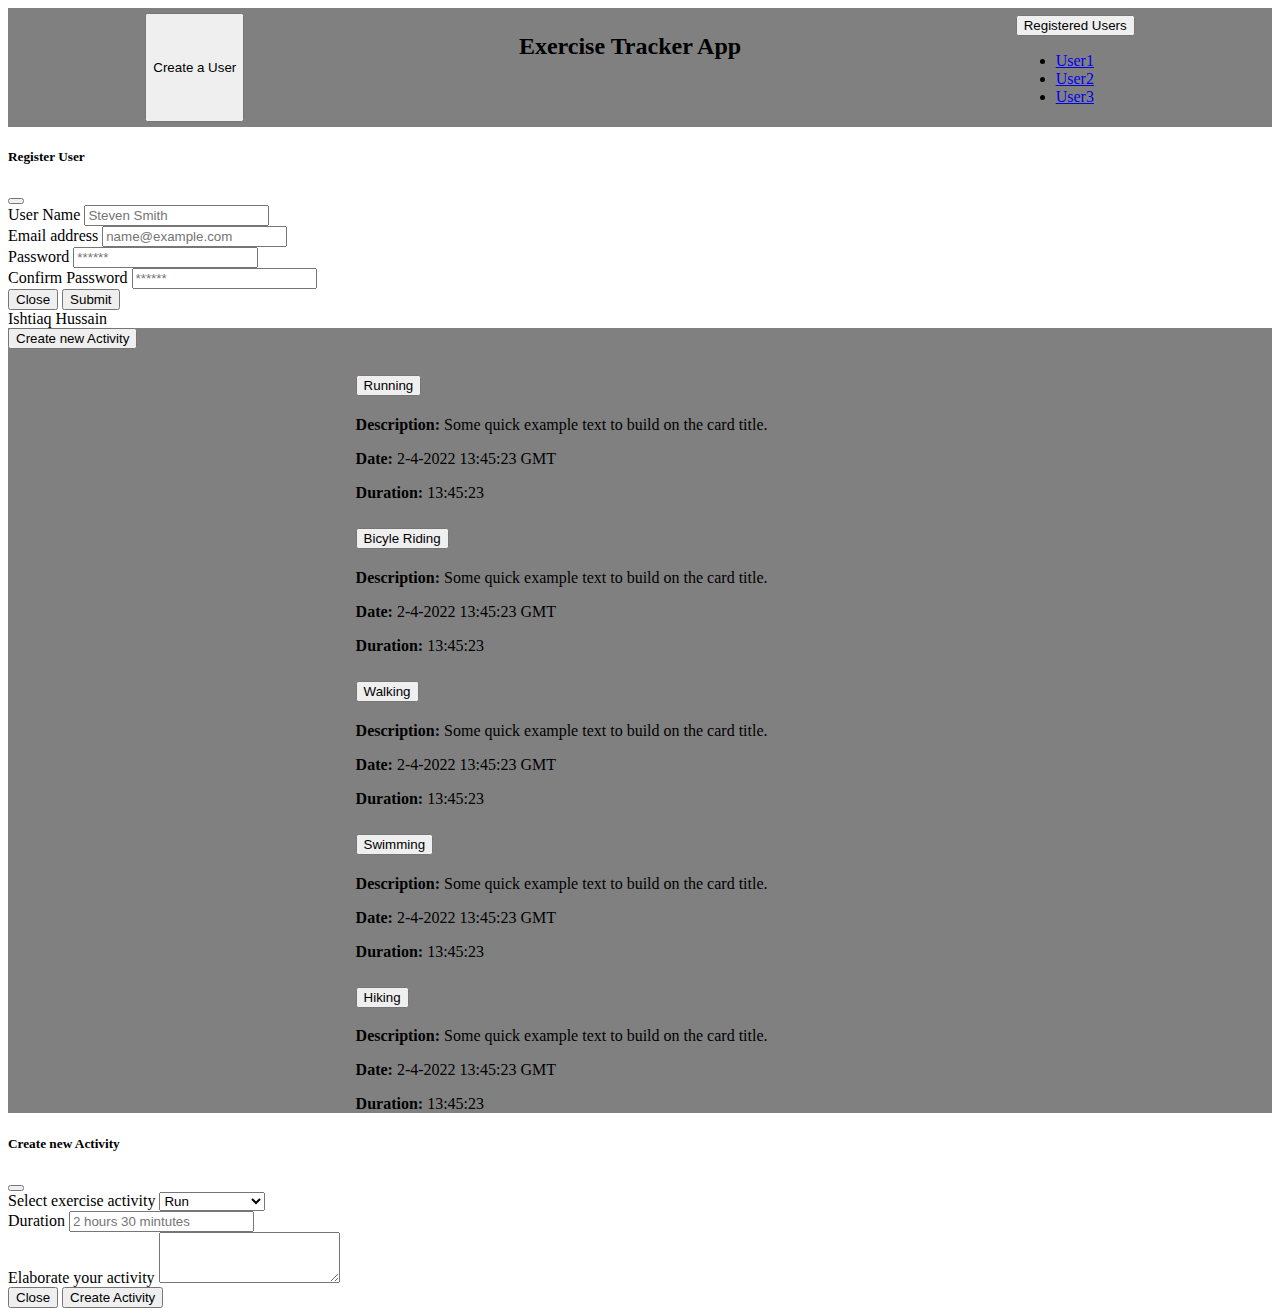
<file: Task 2/index.html>
<!DOCTYPE html>
<html lang="en">
<head>
    <meta charset="UTF-8">
    <meta http-equiv="X-UA-Compatible" content="IE=edge">
    <meta name="viewport" content="width=device-width, initial-scale=1.0">
    <link href="https://cdn.jsdelivr.net/npm/bootstrap@5.2.3/dist/css/bootstrap.min.css" rel="stylesheet" integrity="sha384-rbsA2VBKQhggwzxH7pPCaAqO46MgnOM80zW1RWuH61DGLwZJEdK2Kadq2F9CUG65" crossorigin="anonymous">
    <link rel="stylesheet" href="./Styles.css">
    <title>Activity Tracker</title>

</head>
<body>
    <div Class="Navbar">
        <button type="button" Class="btn btn-dark" data-bs-toggle="modal" data-bs-target="#registerUser">Create a User</button>
        <div class="text-light bg-dark px-5"><h2>Exercise Tracker App</h2></div>
        <div Class="dropdown">
            <button Class="btn btn-dark dropdown-toggle" type="button" data-bs-toggle="dropdown" aria-expanded="false">
                Registered Users
            </button>
            <ul Class="dropdown-menu">
                <li><a Class="dropdown-item" href="#">User1</a></li>
                <li><a Class="dropdown-item" href="#">User2</a></li>
                <li><a Class="dropdown-item" href="#">User3</a></li>
            </ul>
        </div>
    </div>
   

    <div class="modal fade" id="registerUser" tabindex="-1" aria-labelledby="exampleModalLabel" aria-hidden="true">
        <div class="modal-dialog">
            <div class="modal-content">
                <div class="modal-header">
                    <h5 class="modal-title" id="exampleModalLabel">Register User</h5>
                    <button type="button" class="btn-close" data-bs-dismiss="modal" aria-label="Close"></button>
                </div>
                <div class="modal-body">
                    <form action="">
                        <div class="mb-3">
                            <label for="exampleFormControlInput1" class="form-label">User Name</label>
                            <input type="text" class="form-control" id="exampleFormControlInput1" name='name' placeholder="Steven Smith" />
                        </div>
                        <div class="mb-3">
                            <label for="exampleFormControlInput1" class="form-label">Email address</label>
                            <input type="email" class="form-control" id="exampleFormControlInput1" name='email' placeholder="name@example.com" />
                        </div>
                        <div class="mb-3">
                            <label for="exampleFormControlInput1" class="form-label">Password</label>
                            <input type="password" class="form-control" id="exampleFormControlInput1" name='password' placeholder="******" />
                        </div>
                        <div class="mb-3">
                            <label for="exampleFormControlInput1" class="form-label">Confirm Password</label>
                            <input type="password" class="form-control" id="exampleFormControlInput1" name='cpassword' placeholder="******" />
                        </div>
                        <div class="modal-footer">
                            <button type="button" class="btn btn-secondary" data-bs-dismiss="modal">Close</button>
                            <button type="submit" class="btn btn-primary">Submit</button>
                        </div>
                    </form>
                </div>
            </div>
        </div>
    </div>

    <div Class="container d-flex flex-column justify-content-center align-items-center mt-5">
        <div Class="userName fs-2 fw-bold">Ishtiaq Hussain</div>
        <div Class="activityBody container-fluid text-center mt-5 bg-light">
            <button type="button" Class="btn btn-outline-dark my-2" data-bs-toggle="modal"  data-bs-target="#activityCreation">Create new Activity</button>
            <div Class="activityForm mt-4" style="max-width : 45%; margin: auto;">
                <div Class="accordion" id="accordionExample">
                    <div Class="accordion-item" style="background-color: grey;">
                        <h2 Class="accordion-header" id="headingOne">
                            <button Class="accordion-button" type="button" data-bs-toggle="collapse" data-bs-target="#collapseOne" aria-expanded="true" aria-controls="collapseOne">
                                Running
                            </button>
                        </h2>
                        <div id="collapseOne" Class="accordion-collapse collapse show" aria-labelledby="headingOne" data-bs-parent="#accordionExample">

                            <div Class="accordion-body d-flex flex-column justify-content-start align-items-start">
                                <p><strong>Description: </strong>Some quick example text to build on the card title.</p>
                                <p><strong>Date: </strong>2-4-2022 13:45:23 GMT</p>
                                <p><strong>Duration: </strong>13:45:23</p>
                            </div>

                        </div>
                    </div>
                 
                    <div Class="accordion-item" style= "background-color: grey">
                        <h2 Class="accordion-header" id="headingTwo">
                            <button Class="accordion-button collapsed" type="button" data-bs-toggle="collapse" data-bs-target="#collapseTwo" aria-expanded="false" aria-controls="collapseTwo" data-bs-target="#activityCreation">
                                Bicyle Riding
                            </button>
                        </h2>
                        <div id="collapseTwo" Class="accordion-collapse collapse" aria-labelledby="headingTwo" data-bs-parent="#accordionExample">
                            <div Class="accordion-body d-flex flex-column justify-content-start align-items-start">
                                <p><strong>Description: </strong>Some quick example text to build on the card title.</p>
                                <p><strong>Date: </strong>2-4-2022 13:45:23 GMT</p>
                                <p><strong>Duration: </strong>13:45:23</p>
                            </div>
                        </div>
                    </div>
         
                    <div Class="accordion-item" style="background-color: grey">
                        <h2 Class="accordion-header" id="headingThree">
                            <button Class="accordion-button collapsed" type="button" data-bs-toggle="collapse" data-bs-target="#collapseThree" aria-expanded="false" aria-controls="collapseThree">
                                Walking
                            </button>
                        </h2>
                        <div id="collapseThree" Class="accordion-collapse collapse" aria-labelledby="headingThree" data-bs-parent="#accordionExample">
                            <div Class="accordion-body d-flex flex-column justify-content-start align-items-start">
                                <p><strong>Description: </strong>Some quick example text to build on the card title.</p>
                                <p><strong>Date: </strong>2-4-2022 13:45:23 GMT</p>
                                <p><strong>Duration: </strong>13:45:23</p>
                            </div>
                        </div>
                    </div>
                
                    <div Class="accordion-item" style="background-color: grey">
                        <h2 Class="accordion-header" id="headingFour">
                            <button Class="accordion-button collapsed" type="button" data-bs-toggle="collapse" data-bs-target="#collapseFour" aria-expanded="false" aria-controls="collapseFour">
                                Swimming
                            </button>
                        </h2>
                        <div id="collapseFour" Class="accordion-collapse collapse" aria-labelledby="headingFour" data-bs-parent="#accordionExample">
                            <div Class="accordion-body d-flex flex-column justify-content-start align-items-start">
                                <p><strong>Description: </strong>Some quick example text to build on the card title.</p>
                                <p><strong>Date: </strong>2-4-2022 13:45:23 GMT</p>
                                <p><strong>Duration: </strong>13:45:23</p>
                            </div>
                        </div>
                    </div>
                    
                    <div Class="accordion-item" style="background-color: grey">
                        <h2 Class="accordion-header" id="headingFive">
                            <button Class="accordion-button collapsed" type="button" data-bs-toggle="collapse" data-bs-target="#collapseFive" aria-expanded="false" aria-controls="collapseFive">
                                Hiking
                            </button>
                        </h2>
                        <div id="collapseFive" Class="accordion-collapse collapse" aria-labelledby="headingFive" data-bs-parent="#accordionExample">
                            <div Class="accordion-body d-flex flex-column justify-content-start align-items-start">
                                <p><strong>Description: </strong>Some quick example text to build on the card title.</p>
                                <p><strong>Date: </strong>2-4-2022 13:45:23 GMT</p>
                                <p><strong>Duration: </strong>13:45:23</p>
                            </div>
                        </div>
                    </div>
               

                </div>
            </div>
        </div>
    </div>

    <div Class="modal fade" id="activityCreation" tabindex="-1" aria-labelledby="exampleModalLabel" aria-hidden="true">
        <div Class="modal-dialog">
            <div Class="modal-content">
                <div Class="modal-header">
                    <h5 Class="modal-title" id="exampleModalLabel">Create new Activity</h5>
                    <button type="button" Class="btn-close" data-bs-dismiss="modal" aria-label="Close"></button>
                </div>
                <div Class="modal-body">
                    <form action="">
                        <label>Select exercise activity</label>
                        <select class="form-select" aria-label="Default select example" name="uactivity">
                            <option selected>Run</option>
                            <option value="Walk">Walk</option>
                            <option value="Hiking">Hiking</option>
                            <option value="Swimming">Swimming</option>
                            <option value="Bicycle Riding">Bicycle Riding</option>
                        </select>
                        <div class="mb-3">
                            <label for="exampleFormControlInput1" class="form-label">Duration</label>
                            <input type="text" class="form-control" id="exampleFormControlInput1" name='duration' placeholder="2 hours 30 mintutes" />
                        </div>
                        <div Class="mb-3">
                            <label for="exampleFormControlTextarea1" Class="form-label">Elaborate your activity</label>
                            <textarea Class="form-control" name="udescription" id="exampleFormControlTextarea1" rows="3"></textarea>
                        </div>
                        <div Class="modal-footer">
                            <button type="button" Class="btn btn-secondary" data-bs-dismiss="modal">Close</button>
                            <button type="submit" Class="btn btn-primary">Create Activity</button>
                        </div>
                    </form>
                </div>
            </div>
        </div>
    </div>
    
    <script src="https://cdn.jsdelivr.net/npm/bootstrap@5.2.3/dist/js/bootstrap.bundle.min.js" integrity="sha384-kenU1KFdBIe4zVF0s0G1M5b4hcpxyD9F7jL+jjXkk+Q2h455rYXK/7HAuoJl+0I4" crossorigin="anonymous"></script>
</body>
</html>
</file>
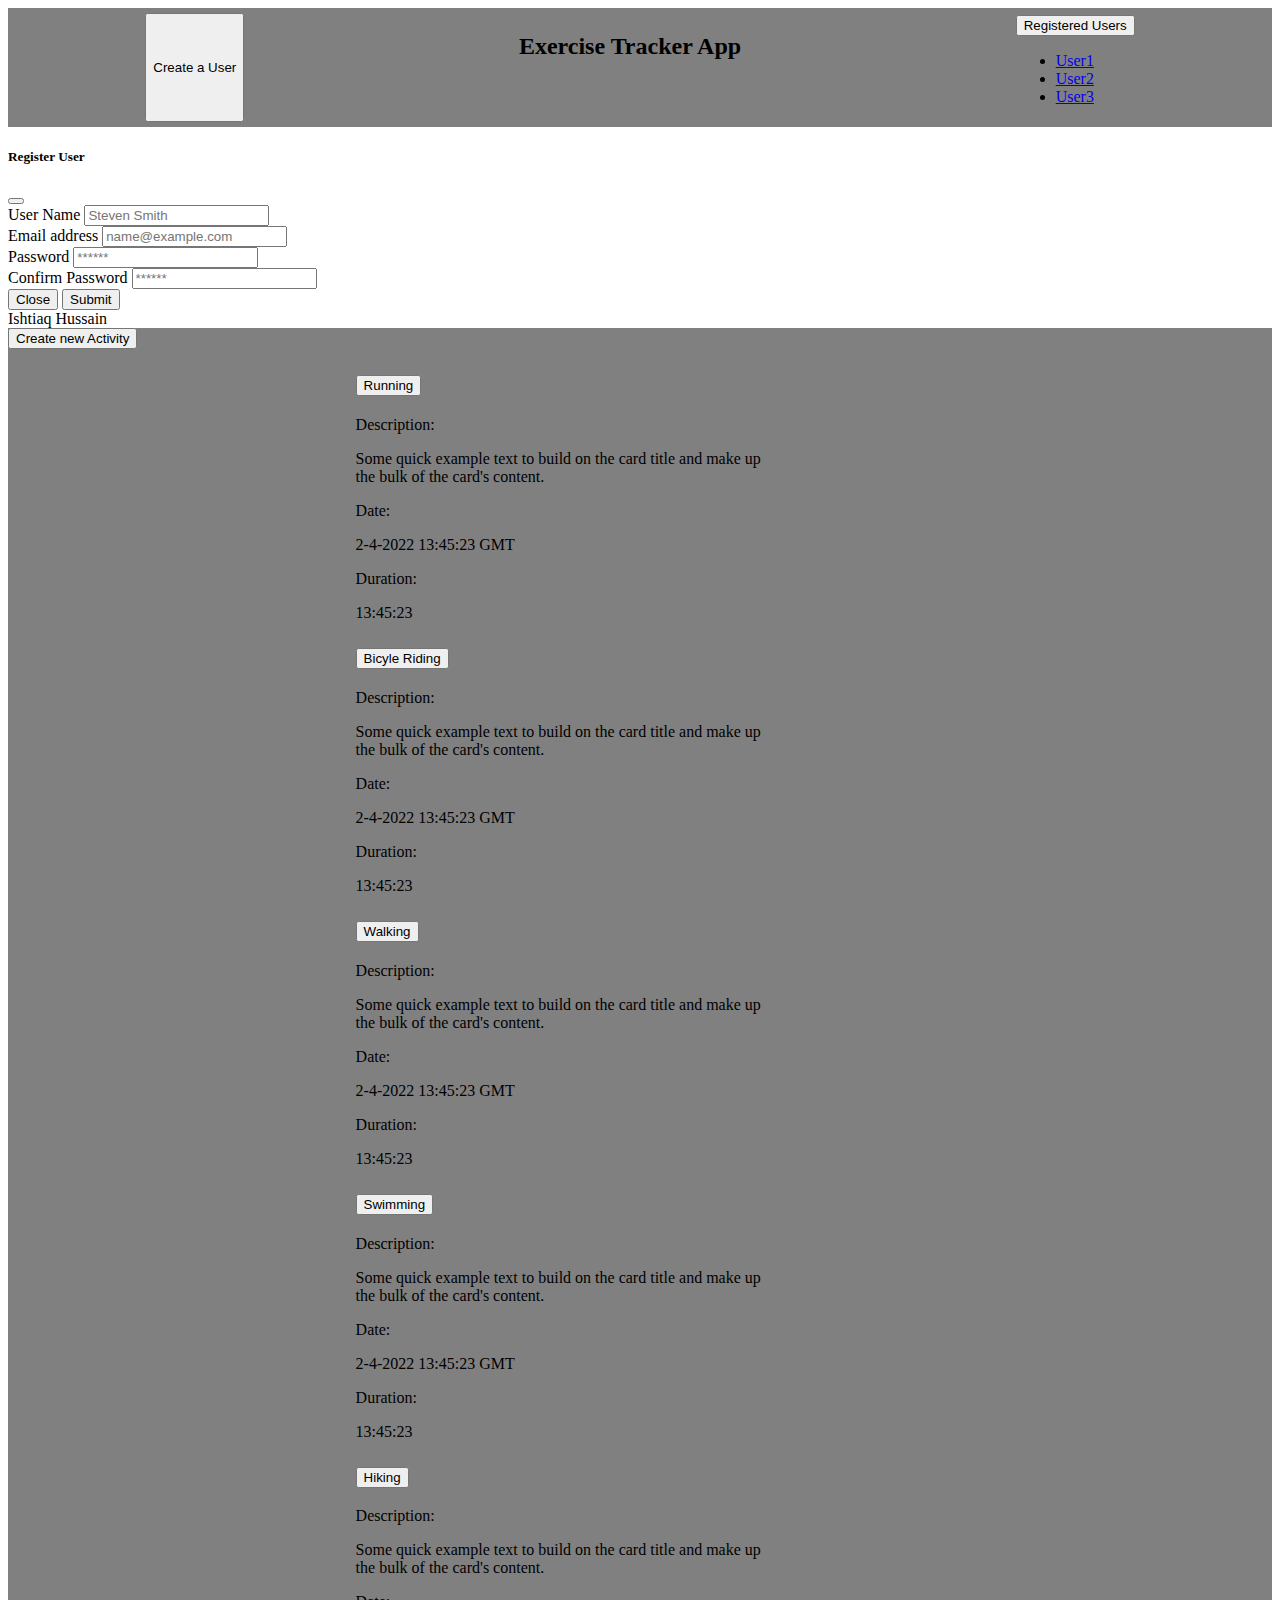
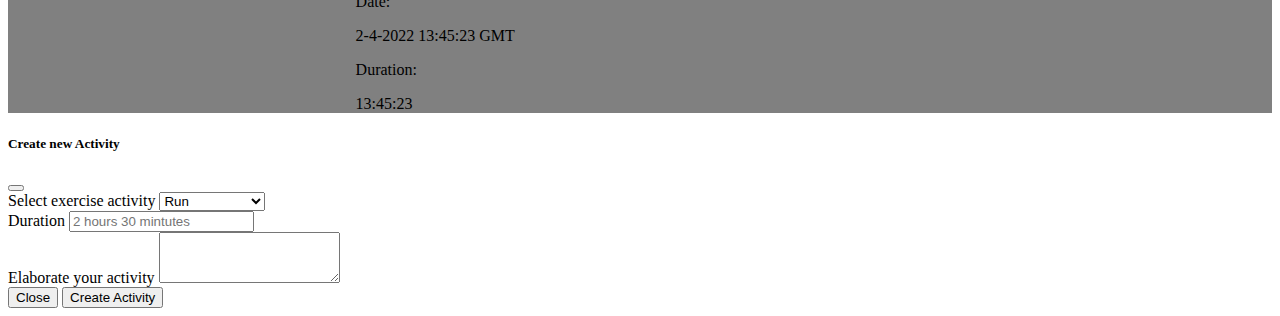
<file: Task 3/index.html>
<!DOCTYPE html>
<html lang="en">
<head>
    <meta charset="UTF-8">
    <meta http-equiv="X-UA-Compatible" content="IE=edge">
    <meta name="viewport" content="width=device-width, initial-scale=1.0">
    <link href="https://cdn.jsdelivr.net/npm/bootstrap@5.2.3/dist/css/bootstrap.min.css" rel="stylesheet" integrity="sha384-rbsA2VBKQhggwzxH7pPCaAqO46MgnOM80zW1RWuH61DGLwZJEdK2Kadq2F9CUG65" crossorigin="anonymous">
    <link rel="stylesheet" href="./Styles.css">
    <title>Activity Tracker</title>

</head>
<body>
    <div Class="Navbar">
        <button type="button" Class="btn btn-dark" data-bs-toggle="modal" data-bs-target="#registerUser">Create a User</button>
        <div class="text-light bg-dark px-5"><h2>Exercise Tracker App</h2></div>
        <div Class="dropdown">
            <button Class="btn btn-dark dropdown-toggle" type="button" data-bs-toggle="dropdown" aria-expanded="false">
                Registered Users
            </button>
            <ul Class="dropdown-menu">
                <li><a Class="dropdown-item" href="#">User1</a></li>
                <li><a Class="dropdown-item" href="#">User2</a></li>
                <li><a Class="dropdown-item" href="#">User3</a></li>
            </ul>
        </div>
    </div>
   

    <div class="modal fade" id="registerUser" tabindex="-1" aria-labelledby="exampleModalLabel" aria-hidden="true">
        <div class="modal-dialog">
            <div class="modal-content">
                <div class="modal-header">
                    <h5 class="modal-title" id="exampleModalLabel">Register User</h5>
                    <button type="button" class="btn-close" data-bs-dismiss="modal" aria-label="Close"></button>
                </div>
                <div class="modal-body">
                    <form action="">
                        <div class="mb-3">
                            <label for="exampleFormControlInput1" class="form-label">User Name</label>
                            <input type="text" class="form-control" id="exampleFormControlInput1" name='name' placeholder="Steven Smith" />
                        </div>
                        <div class="mb-3">
                            <label for="exampleFormControlInput1" class="form-label">Email address</label>
                            <input type="email" class="form-control" id="exampleFormControlInput1" name='email' placeholder="name@example.com" />
                        </div>
                        <div class="mb-3">
                            <label for="exampleFormControlInput1" class="form-label">Password</label>
                            <input type="password" class="form-control" id="exampleFormControlInput1" name='password' placeholder="******" />
                        </div>
                        <div class="mb-3">
                            <label for="exampleFormControlInput1" class="form-label">Confirm Password</label>
                            <input type="password" class="form-control" id="exampleFormControlInput1" name='cpassword' placeholder="******" />
                        </div>
                        <div class="modal-footer">
                            <button type="button" class="btn btn-secondary" data-bs-dismiss="modal">Close</button>
                            <button type="submit" class="btn btn-primary">Submit</button>
                        </div>
                    </form>
                </div>
            </div>
        </div>
    </div>

    <div Class="container d-flex flex-column justify-content-center align-items-center mt-5">
        <div Class="userName fs-2 fw-bold">Ishtiaq Hussain</div>
        <div Class="activityBody container-fluid text-center mt-5 bg-light">
            <button type="button" Class="btn btn-outline-dark my-2" data-bs-toggle="modal"  data-bs-target="#activityCreation">Create new Activity</button>
            <div Class="activityForm mt-4" style="max-width : 45%; margin: auto">
                <div Class="accordion" id="accordionExample">
                    <div Class="accordion-item" style="background-color: grey">
                        <h2 Class="accordion-header" id="headingOne">
                            <button Class="accordion-button" type="button" data-bs-toggle="collapse" data-bs-target="#collapseOne" aria-expanded="true" aria-controls="collapseOne">
                                Running
                            </button>
                        </h2>
                        <div id="collapseOne" Class="accordion-collapse collapse show" aria-labelledby="headingOne" data-bs-parent="#accordionExample">

                            <div Class="accordion-body d-flex justify-content-center">
                                <div Class="card text-start" style= "width: 26rem;">
                                    <div Class="card-body">
                                        <div Class="card-title d-flex"><span Class="fw-bold me-2">Description:</span><p Class="card-text">Some quick example text to build on the card title and make up the bulk of the card's content.</p></div>
                                        <div Class="card-title d-flex"><span Class="fw-bold" style= "margin-right: 15%">Date:</span><p Class="card-text">2-4-2022 13:45:23 GMT</p></div>
                                        <div Class="card-title d-flex"><span Class="fw-bold" style= "margin-right: 6%">Duration:</span><p Class="card-text">13:45:23</p></div>
                                    </div>
                                </div>
                            </div>

                        </div>
                    </div>
                 
                    <div Class="accordion-item" style= "background-color: grey">
                        <h2 Class="accordion-header" id="headingTwo">
                            <button Class="accordion-button collapsed" type="button" data-bs-toggle="collapse" data-bs-target="#collapseTwo" aria-expanded="false" aria-controls="collapseTwo" data-bs-target="#activityCreation">
                                Bicyle Riding
                            </button>
                        </h2>
                        <div id="collapseTwo" Class="accordion-collapse collapse" aria-labelledby="headingTwo" data-bs-parent="#accordionExample">
                            <div Class="accordion-body d-flex justify-content-center">
                                <div Class="card text-start" style= "width: 26rem">
                                    <div Class="card-body">
                                        <div Class="card-title d-flex"><span Class="fw-bold me-2">Description:</span><p Class="card-text">Some quick example text to build on the card title and make up the bulk of the card's content.</p></div>
                                        <div Class="card-title d-flex"><span Class="fw-bold" style= "margin-right: 15%">Date:</span><p Class="card-text">2-4-2022 13:45:23 GMT</p></div>
                                        <div Class="card-title d-flex"><span Class="fw-bold" style= "margin-right: 6%">Duration:</span><p Class="card-text">13:45:23</p></div>
                                    </div>
                                </div>
                            </div>
                        </div>
                    </div>
         
                    <div Class="accordion-item" style="background-color: grey">
                        <h2 Class="accordion-header" id="headingThree">
                            <button Class="accordion-button collapsed" type="button" data-bs-toggle="collapse" data-bs-target="#collapseThree" aria-expanded="false" aria-controls="collapseThree">
                                Walking
                            </button>
                        </h2>
                        <div id="collapseThree" Class="accordion-collapse collapse" aria-labelledby="headingThree" data-bs-parent="#accordionExample">
                            <div Class="accordion-body d-flex justify-content-center">
                                <div Class="card text-start" style="width: 26rem">
                                    <div Class="card-body">
                                        <div Class="card-title d-flex"><span Class="fw-bold me-2">Description:</span><p Class="card-text">Some quick example text to build on the card title and make up the bulk of the card's content.</p></div>
                                        <div Class="card-title d-flex"><span Class="fw-bold" style="margin-right: 15%">Date:</span><p Class="card-text">2-4-2022 13:45:23 GMT</p></div>
                                        <div Class="card-title d-flex"><span Class="fw-bold" style="margin-right: 6%">Duration:</span><p Class="card-text">13:45:23</p></div>
                                    </div>
                                </div>
                            </div>
                        </div>
                    </div>
                
                    <div Class="accordion-item" style="background-color: grey">
                        <h2 Class="accordion-header" id="headingFour">
                            <button Class="accordion-button collapsed" type="button" data-bs-toggle="collapse" data-bs-target="#collapseFour" aria-expanded="false" aria-controls="collapseFour">
                                Swimming
                            </button>
                        </h2>
                        <div id="collapseFour" Class="accordion-collapse collapse" aria-labelledby="headingFour" data-bs-parent="#accordionExample">
                            <div Class="accordion-body d-flex justify-content-center">
                                <div Class="card text-start" style="width: 26rem">
                                    <div Class="card-body">
                                        <div Class="card-title d-flex"><span Class="fw-bold me-2">Description:</span><p Class="card-text">Some quick example text to build on the card title and make up the bulk of the card's content.</p></div>
                                        <div Class="card-title d-flex"><span Class="fw-bold" style="margin-right: 15%">Date:</span><p Class="card-text">2-4-2022 13:45:23 GMT</p></div>
                                        <div Class="card-title d-flex"><span Class="fw-bold" style="margin-right: 6%">Duration:</span><p Class="card-text">13:45:23</p></div>
                                    </div>
                                </div>
                            </div>
                        </div>
                    </div>
                    
                    <div Class="accordion-item" style="background-color: grey">
                        <h2 Class="accordion-header" id="headingFive">
                            <button Class="accordion-button collapsed" type="button" data-bs-toggle="collapse" data-bs-target="#collapseFive" aria-expanded="false" aria-controls="collapseFive">
                                Hiking
                            </button>
                        </h2>
                        <div id="collapseFive" Class="accordion-collapse collapse" aria-labelledby="headingFive" data-bs-parent="#accordionExample">
                            <div Class="accordion-body d-flex justify-content-center">
                                <div Class="card text-start" style="width: 26rem">
                                    <div Class="card-body">
                                        <div Class="card-title d-flex"><span Class="fw-bold me-2">Description:</span><p Class="card-text">Some quick example text to build on the card title and make up the bulk of the card's content.</p></div>
                                        <div Class="card-title d-flex"><span Class="fw-bold" style="margin-right: 15%">Date:</span><p Class="card-text">2-4-2022 13:45:23 GMT</p></div>
                                        <div Class="card-title d-flex"><span Class="fw-bold" style="margin-right: 6%">Duration:</span><p Class="card-text">13:45:23</p></div>
                                    </div>
                                </div>
                            </div>
                        </div>
                    </div>
               

                </div>
            </div>
        </div>
    </div>

    <div Class="modal fade" id="activityCreation" tabindex="-1" aria-labelledby="exampleModalLabel" aria-hidden="true">
        <div Class="modal-dialog">
            <div Class="modal-content">
                <div Class="modal-header">
                    <h5 Class="modal-title" id="exampleModalLabel">Create new Activity</h5>
                    <button type="button" Class="btn-close" data-bs-dismiss="modal" aria-label="Close"></button>
                </div>
                <div Class="modal-body">
                    <form action="" onSubmit=>
                        <label>Select exercise activity</label>
                        <select class="form-select" aria-label="Default select example" name="uactivity">
                            <option selected>Run</option>
                            <option value="Walk">Walk</option>
                            <option value="Hiking">Hiking</option>
                            <option value="Swimming">Swimming</option>
                            <option value="Bicycle Riding">Bicycle Riding</option>
                        </select>
                        <div class="mb-3">
                            <label for="exampleFormControlInput1" class="form-label">Duration</label>
                            <input type="text" class="form-control" id="exampleFormControlInput1" name='duration' placeholder="2 hours 30 mintutes" />
                        </div>
                        <div Class="mb-3">
                            <label for="exampleFormControlTextarea1" Class="form-label">Elaborate your activity</label>
                            <textarea Class="form-control" name="udescription" id="exampleFormControlTextarea1" rows="3"></textarea>
                        </div>
                        <div Class="modal-footer">
                            <button type="button" Class="btn btn-secondary" data-bs-dismiss="modal">Close</button>
                            <button type="submit" Class="btn btn-primary">Create Activity</button>
                        </div>
                    </form>
                </div>
            </div>
        </div>
    </div>
    
    <script src="https://cdn.jsdelivr.net/npm/bootstrap@5.2.3/dist/js/bootstrap.bundle.min.js" integrity="sha384-kenU1KFdBIe4zVF0s0G1M5b4hcpxyD9F7jL+jjXkk+Q2h455rYXK/7HAuoJl+0I4" crossorigin="anonymous"></script>
</body>
</html>
</file>
<file: Task 2/Styles.css>
.Navbar{
    display: flex;
    justify-content: space-around;
    background-color: grey;
    padding: 5px 0px;
}
.dropdown{
    margin-top: 2px;
}

.activityBody{
    /* width: 100%; */
    background-color: grey;
}
</file>
<file: Task 3/Styles.css>
.Navbar{
    display: flex;
    justify-content: space-around;
    background-color: grey;
    padding: 5px 0px;
}
.dropdown{
    margin-top: 2px;
}

.activityBody{
    /* width: 100%; */
    background-color: grey;
}
</file>
